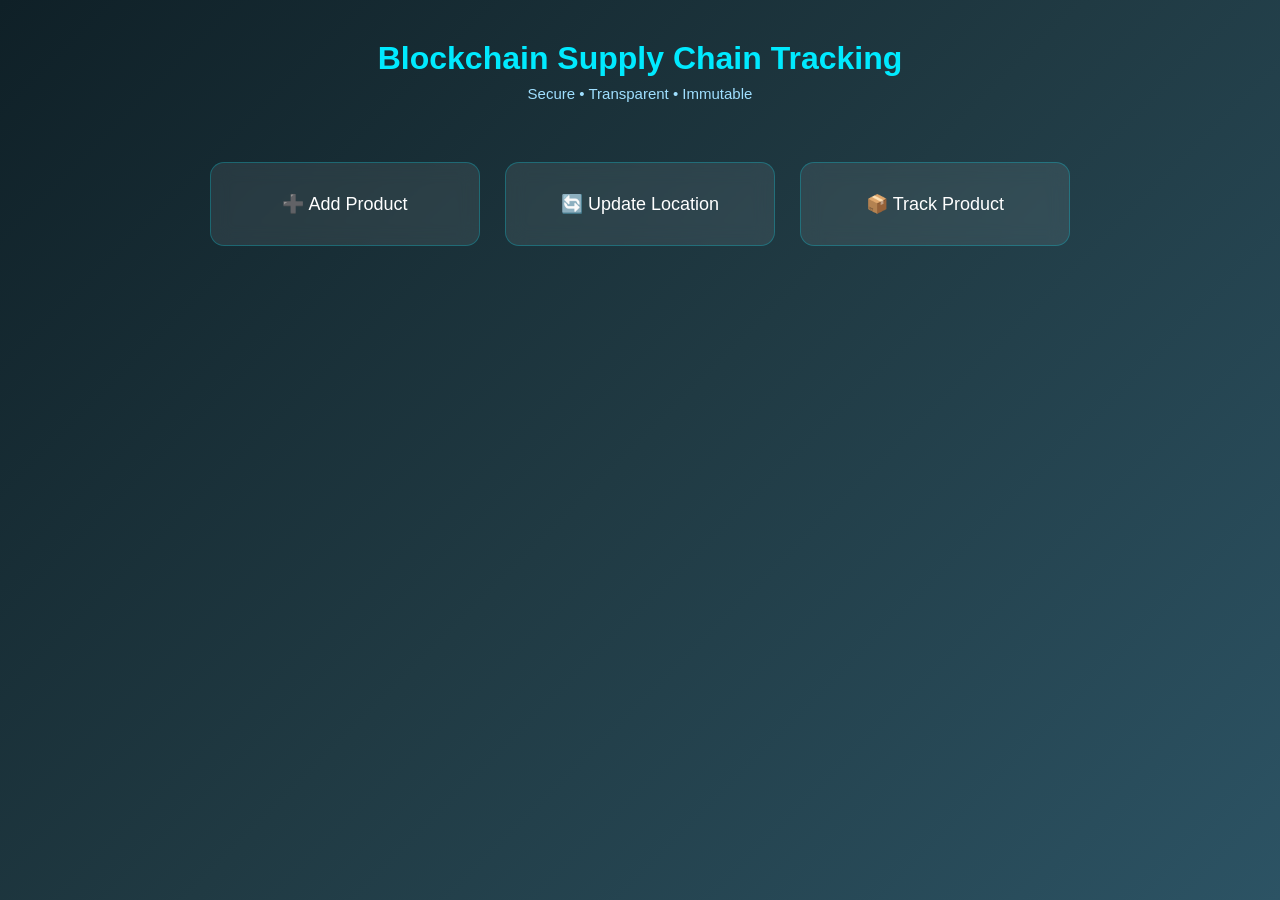
<file: frontend/index.html>
<!DOCTYPE html>
<html lang="en">
<head>
    <meta charset="UTF-8">
    <title>Supply Chain Blockchain</title>
    <link rel="stylesheet" href="style.css">
</head>
<body>

<header>
    <h1>Blockchain Supply Chain Tracking</h1>
    <p>Secure • Transparent • Immutable</p>
</header>

<main class="home">
    <a href="add.html" class="card">➕ Add Product</a>
    <a href="update.html" class="card">🔄 Update Location</a>
    <a href="track.html" class="card">📦 Track Product</a>
</main>

</body>
</html>
</file>
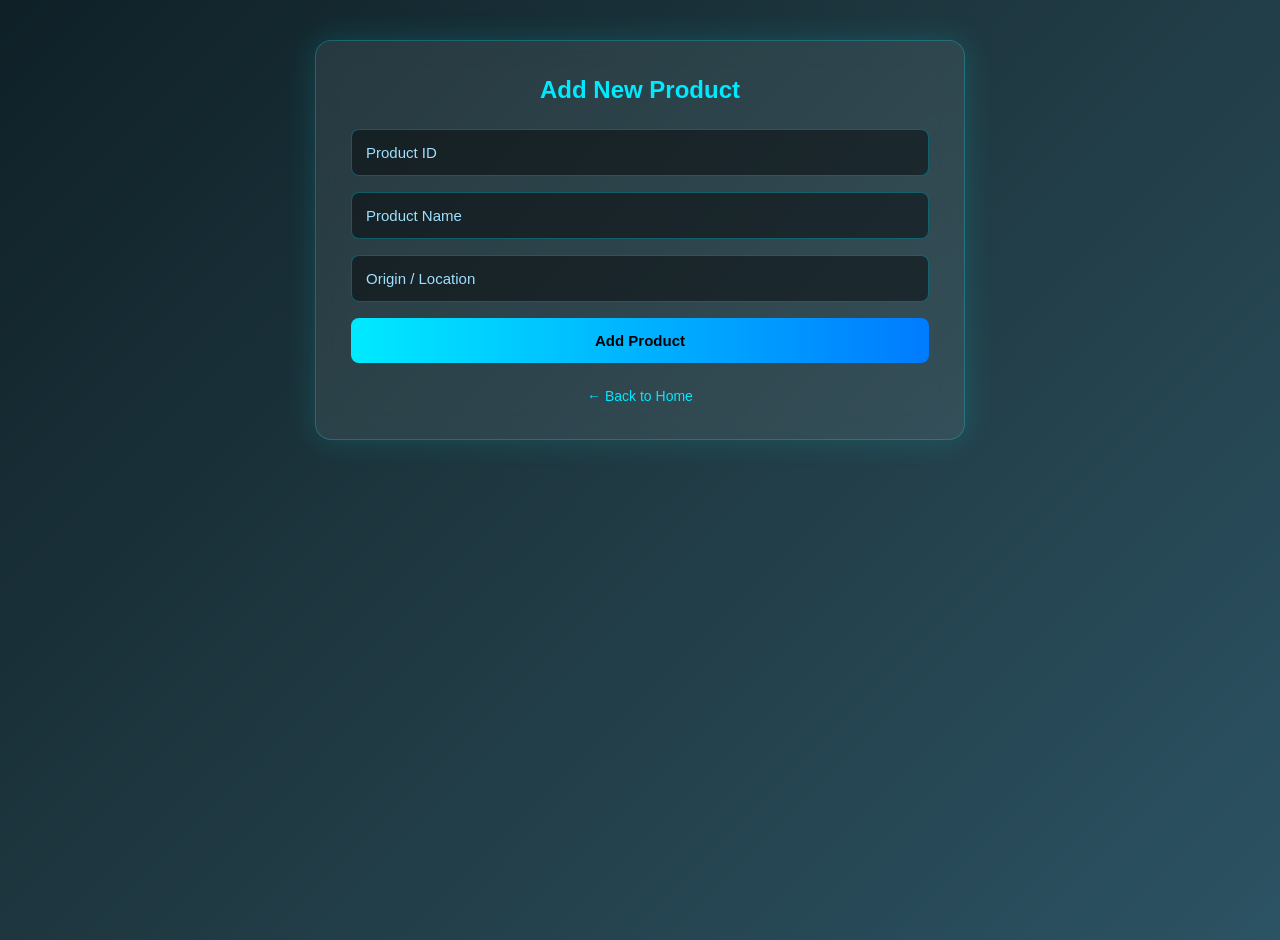
<file: frontend/add.html>
<!DOCTYPE html>
<html lang="en">
<head>
    <meta charset="UTF-8">
    <title>Add Product</title>
    <link rel="stylesheet" href="style.css">
</head>
<body>

<div class="container">
    <h2>Add New Product</h2>

    <input type="text" id="productId" placeholder="Product ID">
    <input type="text" id="productName" placeholder="Product Name">
    <input type="text" id="location" placeholder="Origin / Location">

    <button class="btn" onclick="addProduct()">Add Product</button>

    <p id="message" class="message"></p>

    <a href="index.html" class="link">← Back to Home</a>
</div>

<script src="script.js"></script>
</body>
</html>
</file>
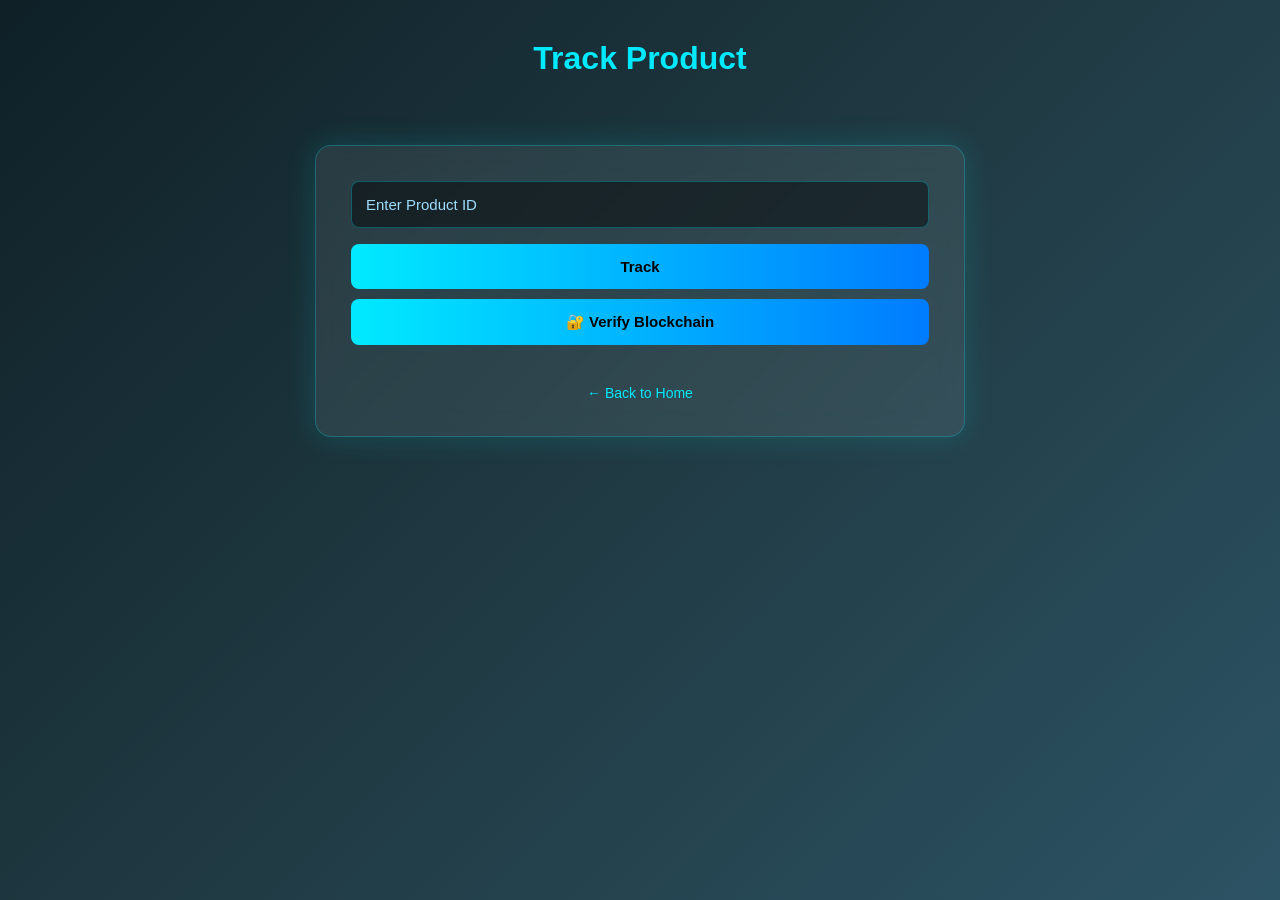
<file: frontend/track.html>
<!DOCTYPE html>
<html lang="en">
<head>
    <meta charset="UTF-8">
    <title>Track Product</title>
    <link rel="stylesheet" href="style.css">
</head>
<body>

<header>
    <h1>Track Product</h1>
</header>

<main class="form-box">
    <input id="trackId" placeholder="Enter Product ID">

    <button onclick="trackProduct()">Track</button>
    <button onclick="verifyBlockchain()" style="margin-top:10px;">
        🔐 Verify Blockchain
    </button>

    <p id="verifyResult" class="message"></p>

    <div id="timeline"></div>

    <a href="index.html">← Back to Home</a>
</main>

<script src="script.js"></script>
</body>
</html>
</file>
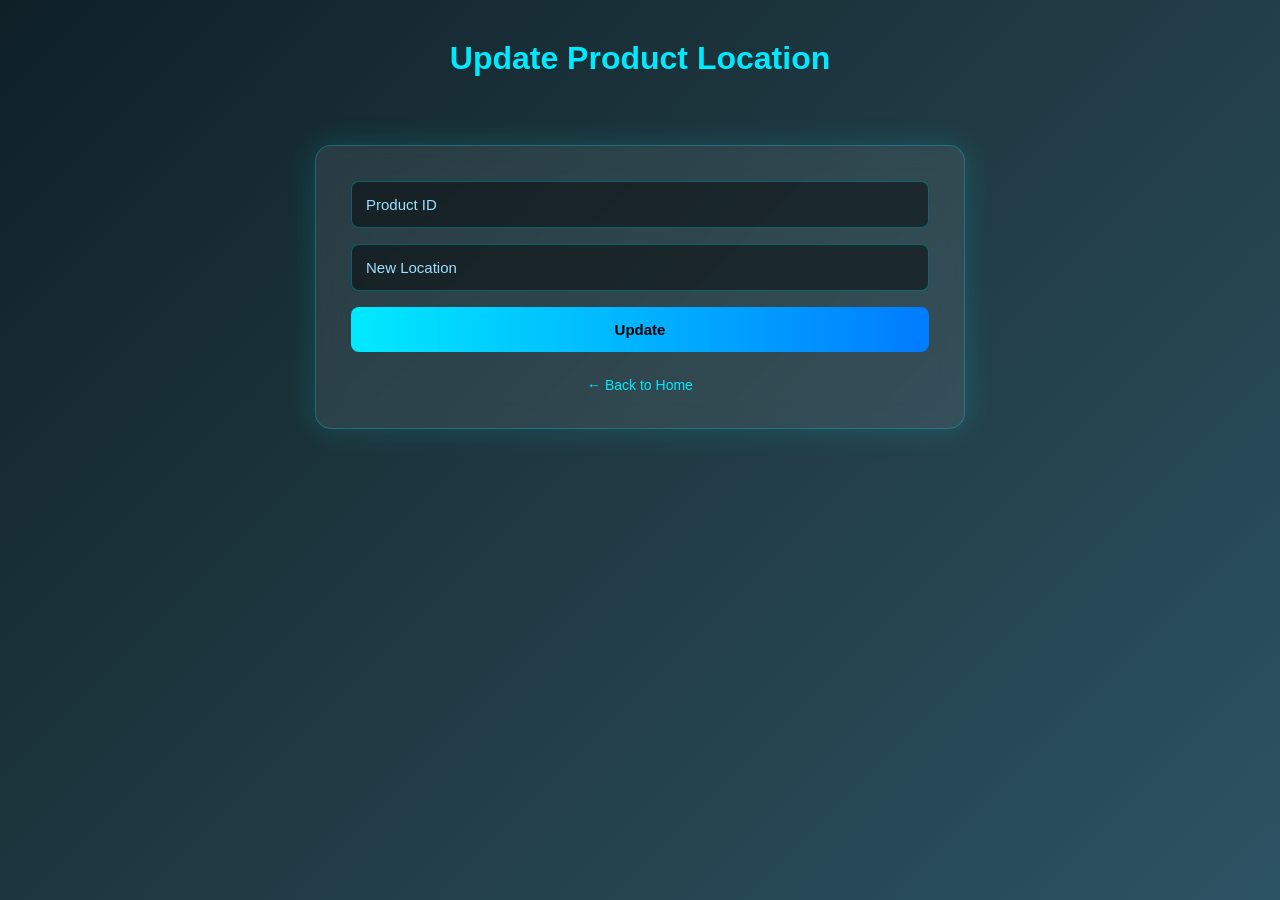
<file: frontend/update.html>
<!DOCTYPE html>
<html lang="en">
<head>
    <meta charset="UTF-8">
    <title>Update Location</title>
    <link rel="stylesheet" href="style.css">
</head>
<body>

<header>
    <h1>Update Product Location</h1>
</header>

<main class="form-box">
    <input id="updateId" placeholder="Product ID">
    <input id="newLocation" placeholder="New Location">
    <button onclick="updateLocation()">Update</button>
    <p id="message"></p>

    <a href="index.html">← Back to Home</a>

</main>

<script src="script.js"></script>
</body>
</html>
</file>
<file: frontend/style.css>
/* =========================
   RESET
========================= */
* {
    margin: 0;
    padding: 0;
    box-sizing: border-box;
}

/* =========================
   BODY
========================= */
body {
    font-family: "Segoe UI", Tahoma, Geneva, Verdana, sans-serif;
    min-height: 100vh;
    background: linear-gradient(135deg, #0f2027, #203a43, #2c5364);
    color: #ffffff;
}

/* =========================
   HEADER
========================= */
header {
    text-align: center;
    padding: 40px 20px 20px;
}

header h1 {
    font-size: 32px;
    color: #00eaff;
    margin-bottom: 8px;
}

header p {
    color: #9fdfff;
    font-size: 15px;
}

/* =========================
   HOME PAGE
========================= */
.home {
    max-width: 900px;
    margin: 40px auto;
    display: grid;
    grid-template-columns: repeat(auto-fit, minmax(220px, 1fr));
    gap: 25px;
    padding: 0 20px;
}

.card {
    background: rgba(255, 255, 255, 0.08);
    border: 1px solid rgba(0, 234, 255, 0.25);
    border-radius: 14px;
    padding: 30px 20px;
    text-align: center;
    text-decoration: none;
    font-size: 18px;
    color: #ffffff;
    transition: 0.3s ease;
    backdrop-filter: blur(10px);
}

.card:hover {
    transform: translateY(-6px);
    box-shadow: 0 0 25px rgba(0, 234, 255, 0.8);
    color: #00eaff;
}

/* =========================
   FORM CONTAINERS
========================= */
.container,
.form-box {
    max-width: 650px;
    margin: 40px auto;
    background: rgba(255, 255, 255, 0.08);
    padding: 35px;
    border-radius: 16px;
    border: 1px solid rgba(0, 234, 255, 0.25);
    backdrop-filter: blur(12px);
    box-shadow: 0 0 30px rgba(0, 255, 255, 0.15);
}

/* =========================
   HEADINGS
========================= */
h2 {
    text-align: center;
    color: #00eaff;
    margin-bottom: 25px;
}

/* =========================
   INPUTS
========================= */
input {
    width: 100%;
    padding: 14px;
    margin-bottom: 16px;
    border-radius: 8px;
    border: none;
    outline: none;
    background: rgba(0, 0, 0, 0.45);
    color: #ffffff;
    font-size: 15px;
    border: 1px solid rgba(0, 234, 255, 0.3);
}

input::placeholder {
    color: #9fdfff;
}

/* =========================
   BUTTONS
========================= */
button,
.btn {
    width: 100%;
    padding: 14px;
    border: none;
    border-radius: 8px;
    background: linear-gradient(90deg, #00eaff, #007bff);
    color: #000;
    font-size: 15px;
    font-weight: bold;
    cursor: pointer;
    transition: 0.3s ease;
}

button:hover,
.btn:hover {
    transform: translateY(-2px);
    box-shadow: 0 0 18px rgba(0, 234, 255, 0.9);
}

/* =========================
   MESSAGE / ALERT
========================= */
#message,
.message {
    margin-top: 15px;
    text-align: center;
    font-size: 14px;
    color: #00ffcc;
}

/* =========================
   LINKS
========================= */
a {
    color: #00eaff;
    text-decoration: none;
}

a:hover {
    text-decoration: underline;
}

.form-box a,
.container a {
    display: block;
    text-align: center;
    margin-top: 25px;
    font-size: 14px;
}

/* =========================
   TIMELINE (BLOCKCHAIN VIEW)
========================= */
#timeline {
    margin-top: 40px;
    position: relative;
    padding-left: 45px;
}

#timeline::before {
    content: "";
    position: absolute;
    left: 18px;
    top: 0;
    bottom: 0;
    width: 4px;
    background: linear-gradient(to bottom, #00eaff, #007bff);
}

/* Timeline Item */
.timeline-item {
    position: relative;
    margin-bottom: 35px;
}

/* Dot */
.timeline-item .dot {
    position: absolute;
    left: 10px;
    top: 22px;
    width: 18px;
    height: 18px;
    background: #00eaff;
    border-radius: 50%;
    box-shadow: 0 0 12px #00eaff;
}

/* Block Content */
.timeline-item .content {
    background: rgba(0, 0, 0, 0.45);
    padding: 18px 20px;
    border-radius: 10px;
    margin-left: 40px;
    border-left: 4px solid #00eaff;
}

.timeline-item h3 {
    color: #00eaff;
    margin-bottom: 8px;
}

.timeline-item p {
    font-size: 14px;
    margin-bottom: 6px;
}

/* Hash */
.hash {
    font-size: 11px;
    word-break: break-all;
    color: #9fdfff;
    opacity: 0.85;
}

#verifyResult {
    font-weight: bold;
    margin-top: 15px;
}
</file>
